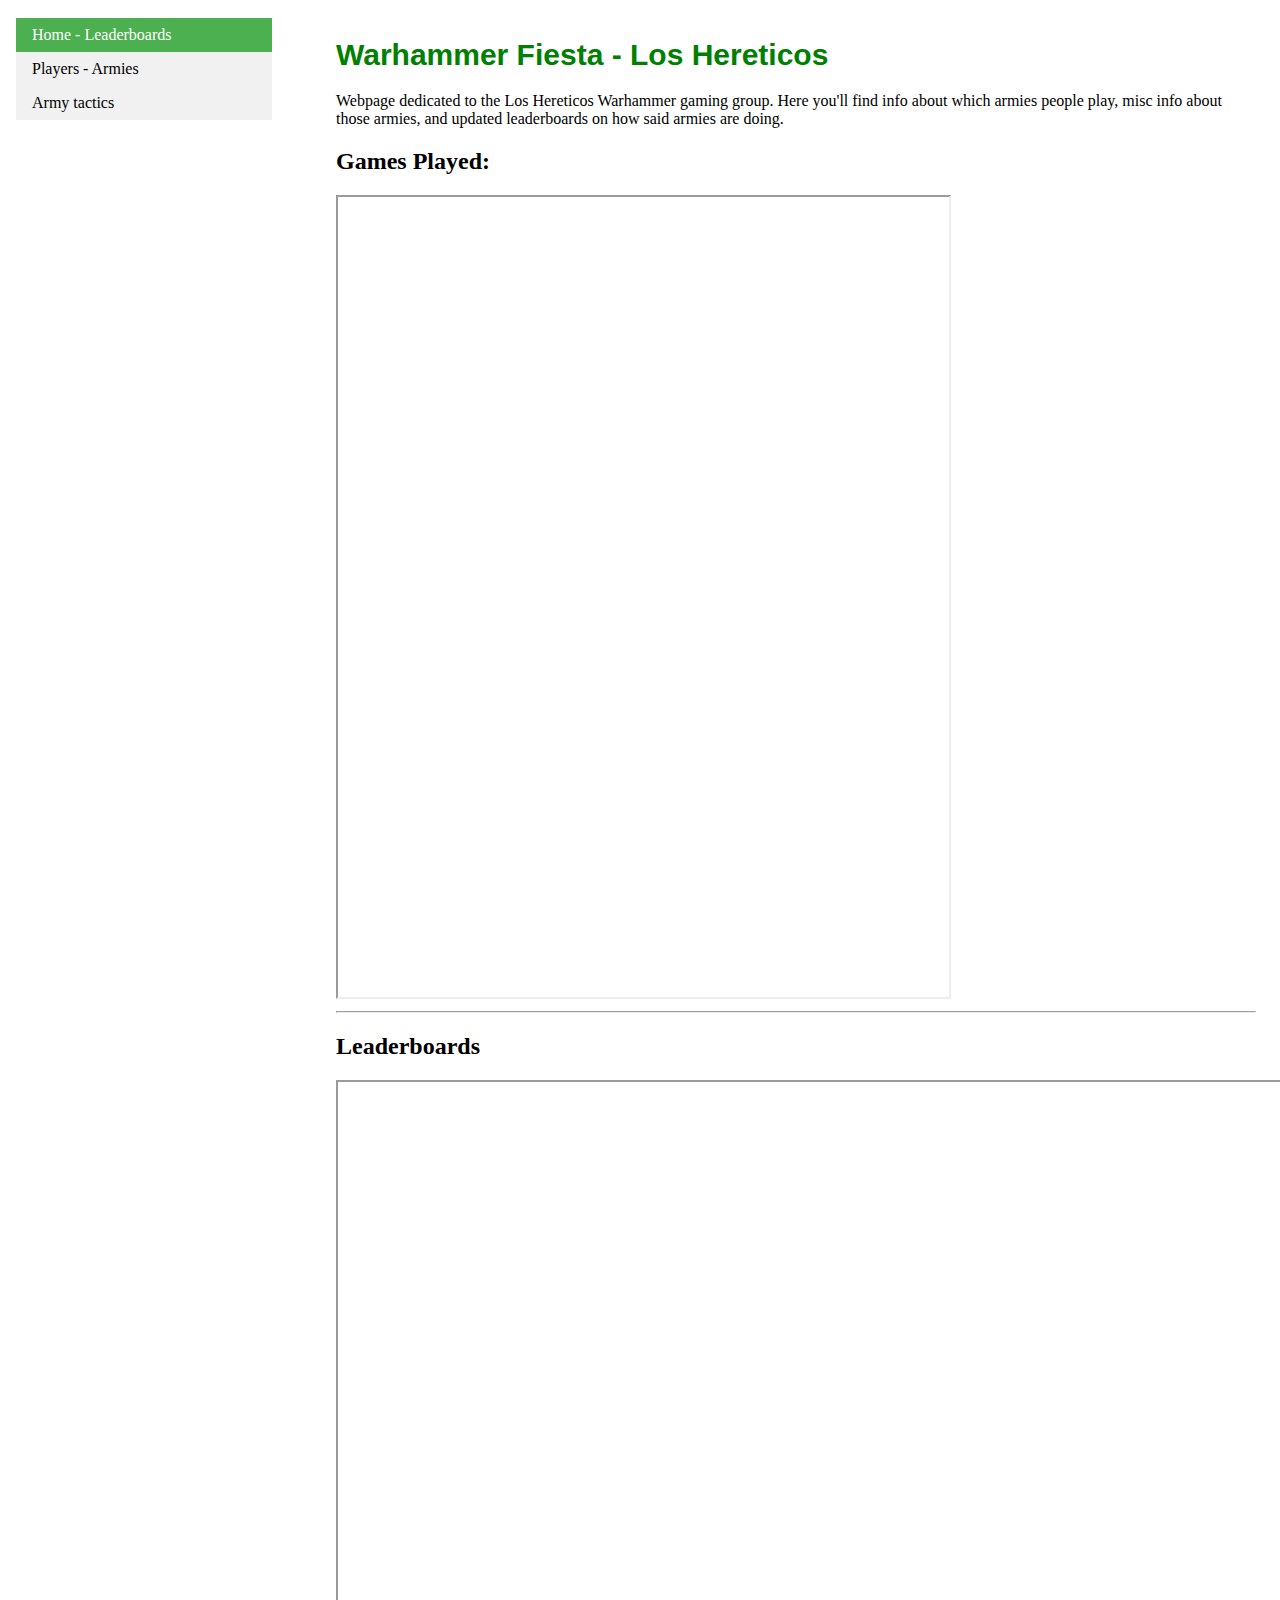
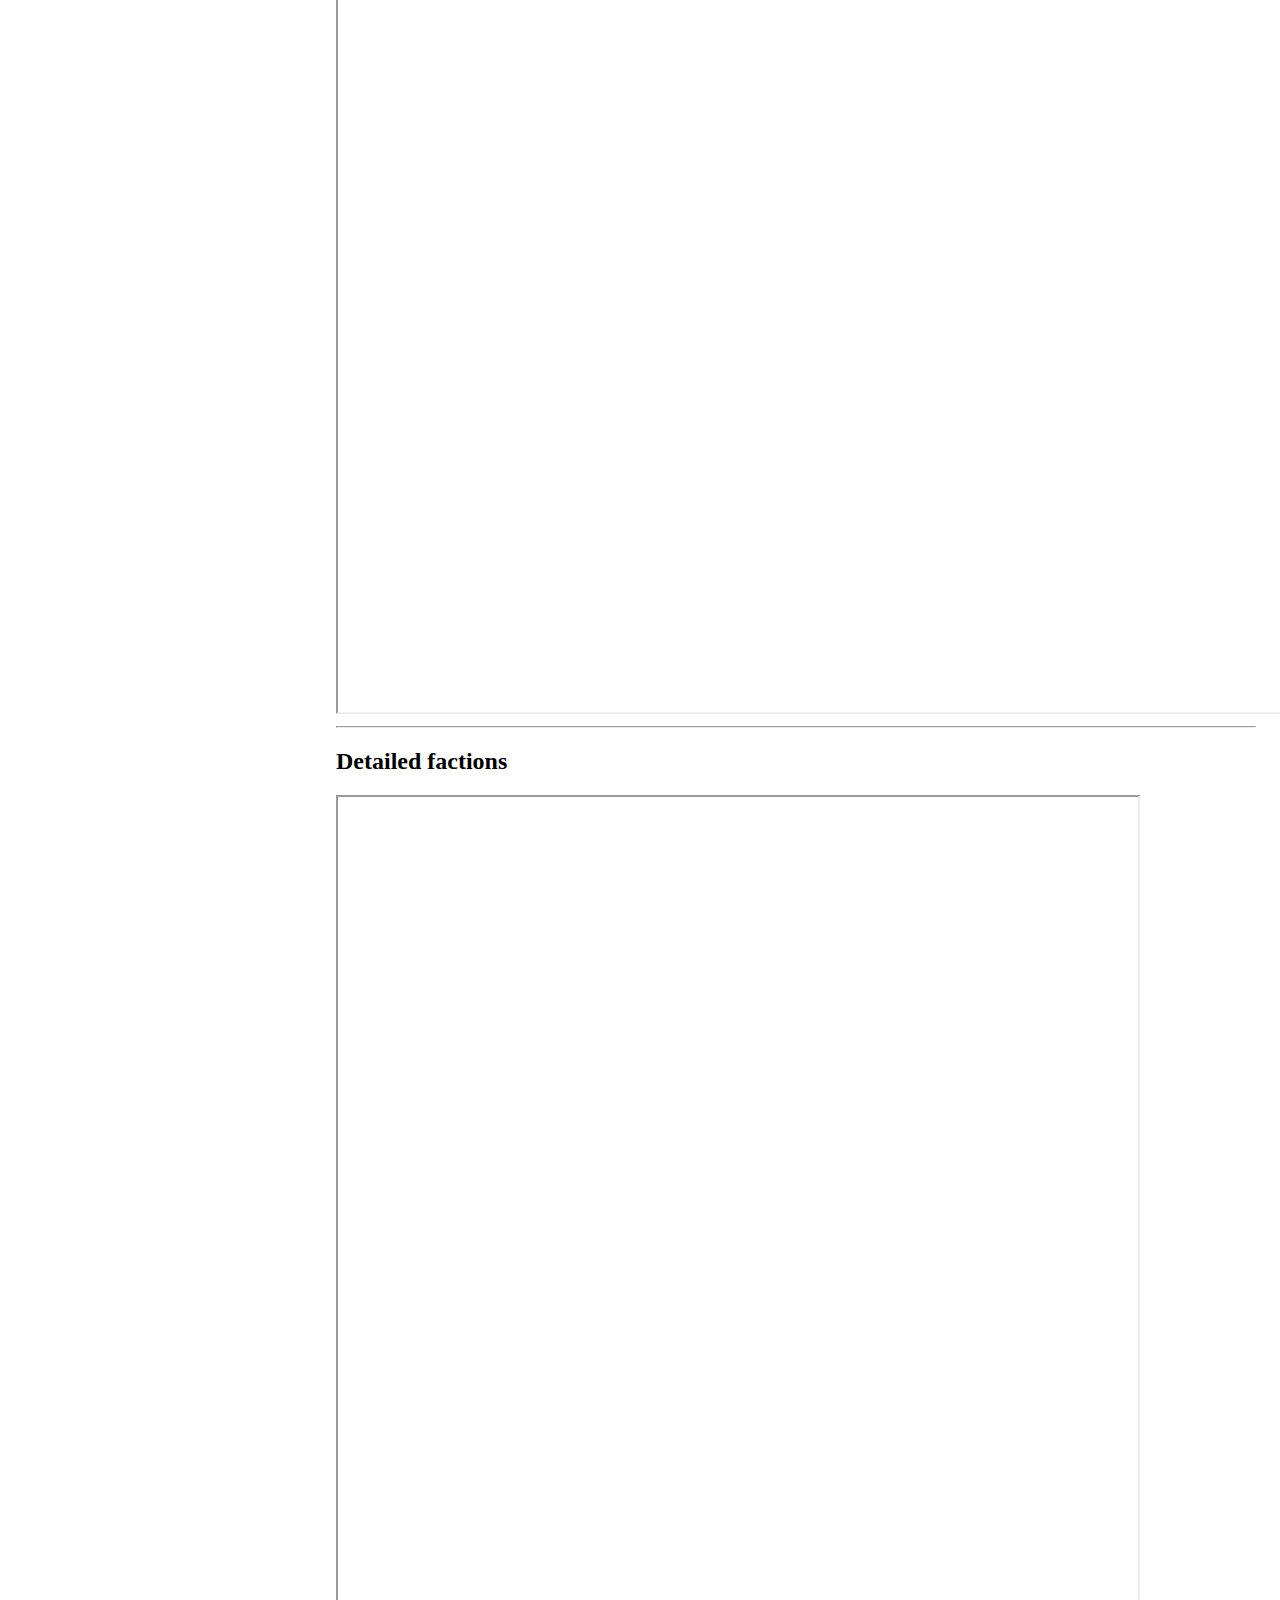
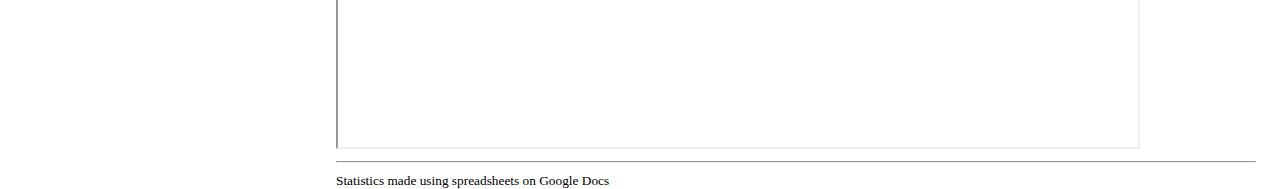
<file: index.html>
<!DOCTYPE html>
<head>
	<meta charset="UTF-8">
	<meta name="description" content="All the info regarding Los Hereticos warhammer games">
	<meta name="author" content="Maxie">
	<meta name="viewport" content="width=device-width, initial-scale=1.0">
	<link rel="stylesheet" type="text/css" href="assets/styles/main.css">
	<link rel="icon" href="assets/images/Ork_icon.png">
	<title>Homepage</title>
</head>
<body>
	<nav>
	<ul>
		<li><a href="index.html" class="active">Home - Leaderboards</a></li>
		<li><a href="assets/pages/players.html">Players - Armies</a></li>
		<li><a href="assets/pages/tactics.html">Army tactics</a></li>
	</ul>
	</nav>
	<section>
		<header>
			<h1>Warhammer Fiesta - Los Hereticos</h1>
		</header>
		
		<p>
		Webpage dedicated to the Los Hereticos Warhammer gaming group.
		Here you'll find info about which armies people play, misc info about those armies,
		and updated leaderboards on how said armies are doing.
		</p>
		
		<article>
			<header>
				<h2>Games Played:</h2>
			</header>
			<iframe src="https://docs.google.com/spreadsheets/d/1zFWrpdHewApKzsEk0uCGJvjb2yHFUKXIatfVxVThWUs/pubhtml?gid=62593947&amp;single=true&amp;widget=true&amp;headers=false"
			id="gamesPlayed"></iframe>
		</article>
		
		<hr>
		
		<article>
			<header>
				<h2>Leaderboards</h2>
			</header>
			<iframe
			src="https://docs.google.com/spreadsheets/d/1zFWrpdHewApKzsEk0uCGJvjb2yHFUKXIatfVxVThWUs/pubhtml?gid=0&amp;single=true&amp;widget=true&amp;headers=false"
			id="score">
			</iframe>
		</article>
		
		<hr>
		
		<article>
			<header>
				<h2>Detailed factions</h2>
			</header>
			<iframe
			src="https://docs.google.com/spreadsheets/d/1zFWrpdHewApKzsEk0uCGJvjb2yHFUKXIatfVxVThWUs/pubhtml?gid=912943846&amp;single=true&amp;widget=true&amp;headers=false"
			id="factions">
			</iframe>
		</article>
	</section>
	
	<hr>
	
	<footer>
		<small>Statistics made using spreadsheets on Google Docs</small>
	</footer>
</body>
</html>
</file>
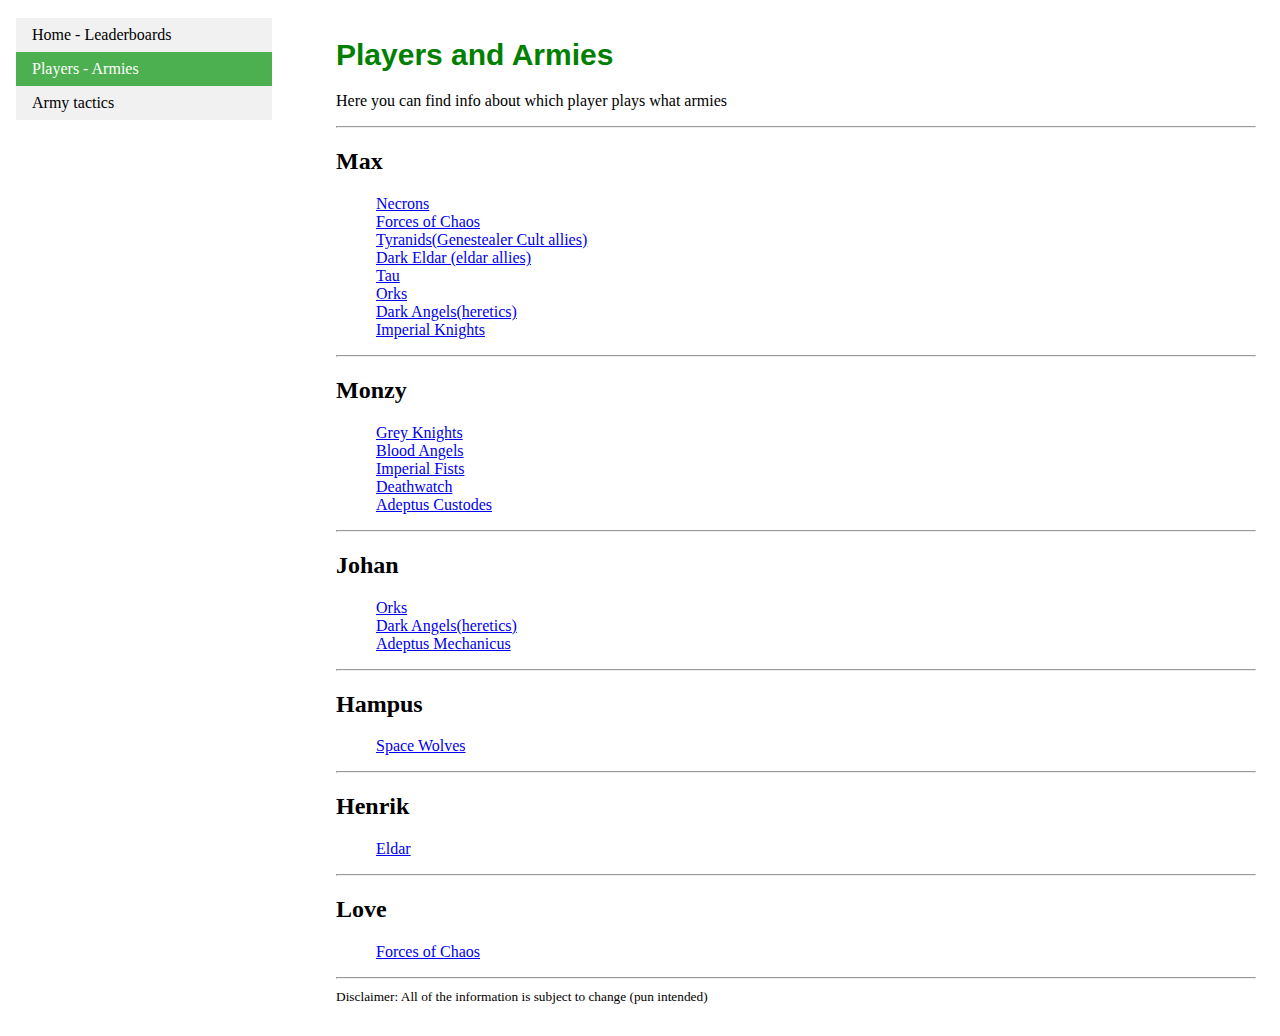
<file: assets/pages/players.html>
<!DOCTYPE html>
<head>
	<meta charset="UTF-8">
	<meta name="description" content="Info on the players and their armies">
	<meta name="viewport" content="width=device-width, initial-scale=1.0">
	<link rel="stylesheet" type="text/css" href="../styles/main.css">
	<link rel="icon" href="../images/Ork_icon.png">
	<title>Players and Armies</title>
</head>
<body>
	<nav>
		<ul>
			<li><a href="../../index.html">Home - Leaderboards</a></li>
			<li><a href="players.html"  class="active">Players - Armies</a></li>
			<li><a href="tactics.html">Army tactics</a></li>
		</ul>
	</nav>

	<section>
		<header>
			<h1>Players and Armies</h1>
			<p>Here you can find info about which player plays what armies</p>
		</header>
		
		<hr>
		<article>
			<header>
				<h2>Max</h2>
			</header>
			
			<ul class="armies">
				<li><a href="http://warhammer40k.wikia.com/wiki/Necrons">Necrons</a></li>
				<li><a href="http://warhammer40k.wikia.com/wiki/Chaos">Forces of Chaos</a></li>
				<li><a href="http://warhammer40k.wikia.com/wiki/Tyranids">Tyranids(Genestealer Cult allies)</a></li>
				<li><a href="http://warhammer40k.wikia.com/wiki/Dark_Eldar">Dark Eldar (eldar allies)</a></li>
				<li><a href="http://warhammer40k.wikia.com/wiki/Tau">Tau</a></li>
				<li><a href="http://warhammer40k.wikia.com/wiki/Orks">Orks</a></li>
				<li><a href="http://warhammer40k.wikia.com/wiki/Dark_Angels">Dark Angels(heretics)</a></li>
				<li><a href="http://warhammer40k.wikia.com/wiki/Imperial_Knight">Imperial Knights</a></li>
			</ul>
		</article>
		
		<hr>
		
		<article>
			<header>
				<h2>Monzy</h2>
			</header>
			
			<ul class="armies">
				<li><a href="http://warhammer40k.wikia.com/wiki/Grey_Knights">Grey Knights</a></li>
				<li><a href="http://warhammer40k.wikia.com/wiki/Blood_Angels">Blood Angels</a></li>
				<li><a href="http://warhammer40k.wikia.com/wiki/Imperial_Fists">Imperial Fists</a></li>
				<li><a href="http://wh40k.lexicanum.com/wiki/Deathwatch">Deathwatch</a></li>
				<li><a href="http://warhammer40k.wikia.com/wiki/Adeptus_Custodes">Adeptus Custodes</a></li>
			</ul>
		</article>
		
		<hr>
		
		<article>
			<header>
				<h2>Johan</h2>
			</header>
			
			<ul class="armies">
				<li><a href="http://warhammer40k.wikia.com/wiki/Orks">Orks</a></li>
				<li><a href="http://warhammer40k.wikia.com/wiki/Dark_Angels">Dark Angels(heretics)</a></li>
				<li><a href="http://warhammer40k.wikia.com/wiki/Adeptus_Mechanicus">Adeptus Mechanicus</a></li>
			</ul>
		</article>
		
		<hr>
		
		<article>
			<header>
				<h2>Hampus</h2>
			</header>
			
			<ul class="armies">
				<li><a href="http://warhammer40k.wikia.com/wiki/Space_Wolves">Space Wolves</a></li>
			</ul>
		</article>
		
		<hr>
		
		<article>
			<header>
				<h2>Henrik</h2>
			</header>
			
			<ul class="armies">
				<li><a href="http://warhammer40k.wikia.com/wiki/Eldar">Eldar</a></li>
			</ul>
		</article>
		
		<hr>
		
		<article>
			<header>
				<h2>Love</h2>
			</header>
			
			<ul class="armies">
				<li><a href="http://warhammer40k.wikia.com/wiki/Chaos">Forces of Chaos</a></li>
			</ul>
		</article>
	</section>
	
	<hr>
	
	<footer>
	<small>Disclaimer: All of the information is subject to change (pun intended)</small>
	</footer>
</body>
</html>
</file>
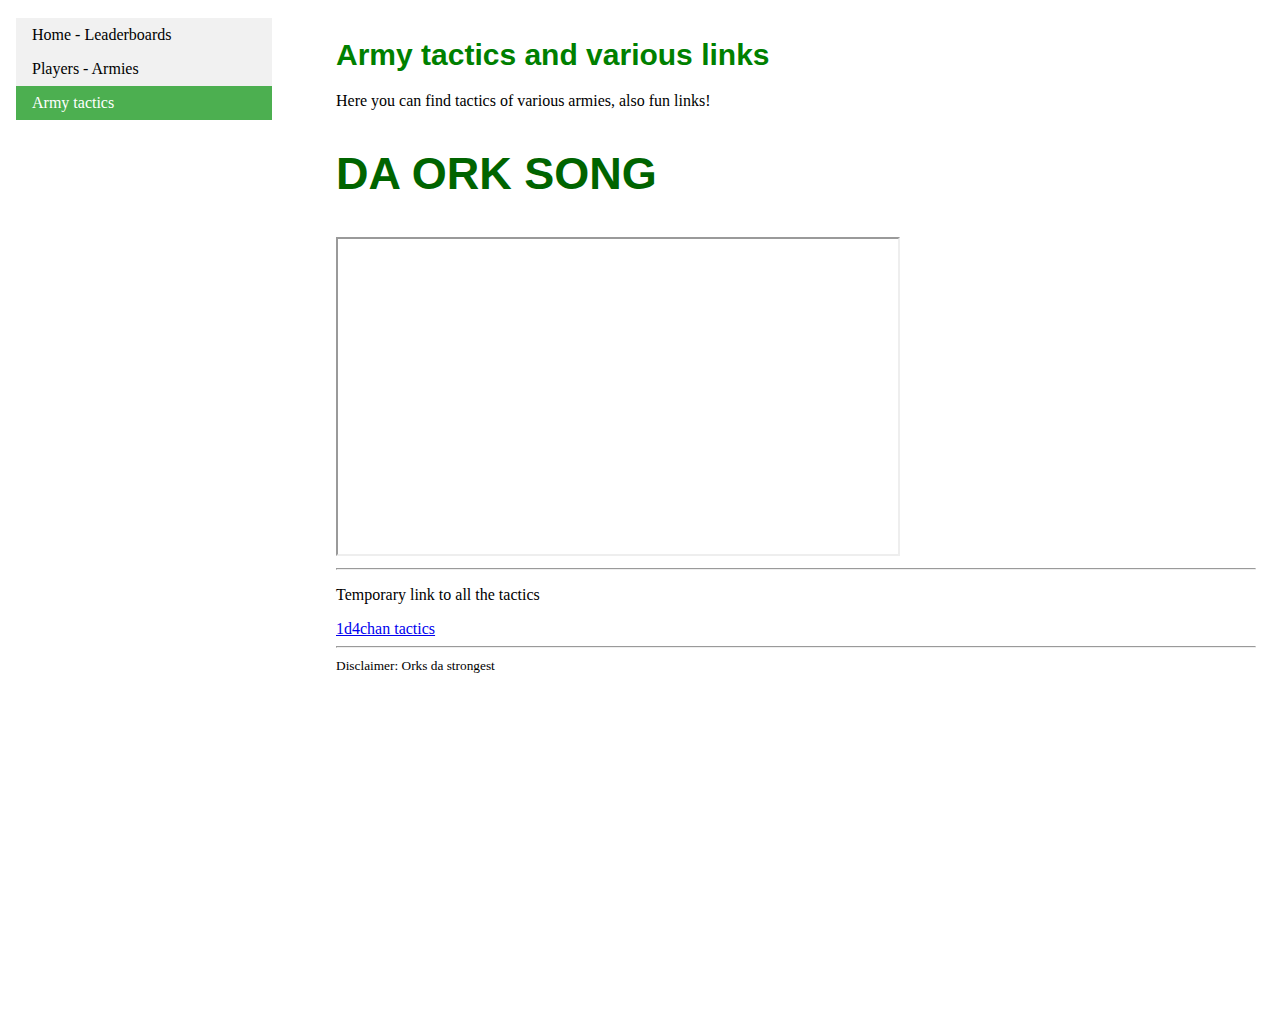
<file: assets/pages/tactics.html>
<!DOCTYPE html>
<head>
	<meta charset="UTF-8">
	<meta name="description" content="Your one stop for army tactics">
	<meta property="og:description" content="Your one stop for army tactics">
	<meta name="viewport" content="width=device-width, initial-scale=1.0">
	<meta name="author" content="Maxie">	
	<link rel="stylesheet" type="text/css" href="../styles/main.css">
	<link rel="icon" href="../images/Ork_icon.png">
	<title>Tactics</title>
</head>
<body>
	<nav>
		<ul>
			<li><a href="../../index.html">Home - Leaderboards</a></li>
			<li><a href="players.html">Players - Armies</a></li>
			<li><a href="tactics.html" class="active">Army tactics</a></li>
		</ul>
	</nav>

	<section>
		<header>
			<h1>Army tactics and various links</h1>
			<p>Here you can find tactics of various armies, also fun links!</p>
		</header>
		
		<article>
			<header class="DA_ORK">
				<h2>DA ORK SONG</h2>
			</header>
			
			<iframe width="560" height="315" src="https://www.youtube.com/embed/nW8TVTRsPqU" allowfullscreen>
			</iframe>
		</article>
		
		<hr>
		
		<p>
		Temporary link to all the tactics
		</p>
		<a href="https://1d4chan.org/wiki/Category:Warhammer_40000_Tactics">1d4chan tactics</a>
		
	</section>
	
	<hr>
	
	<footer>
	<small>Disclaimer: Orks da strongest</small>
	</footer>
</body>
</html>
</file>
<file: assets/styles/main.css>
body {
	margin-left: 25%;
	padding: 10px 16px;
	height: 1000px;
}

header h1 {
	color: green;
	font-family: Impact, Charcoal, sans-serif;
	font-size: 30px;
}

#gamesPlayed {
	height: 800px;
	width: 611px;
}

#score {
	height: 1230px;
	width: 1225px;
}

#factions {
	height: 950px;
	width: 800px;
}

.armies {
	list-style: none;
}

.DA_ORK {
	color: DarkGreen;
	font-family: Impact, Charcoal, sans-serif;
	font-size: 30px;
}

table {
    font-family: arial, sans-serif;
    border-collapse: collapse;
    width: 50%;
}

td, th {
    border: 1px solid #dddddd;
    text-align: center;
    padding: 8px;
}

tr:nth-child(even) {
    background-color: #dddddd;
}

nav ul{
	list-style: none;
	margin: 0;
	margin-left: -25%;
	padding: 0;
	width: 20%;
	background-color: #f1f1f1;
	height: 100%:;
	position: fixed;
	overflow: auto;
}

nav li a {
	display: block;
	color: #000;
	padding: 8px 16px;
	text-decoration: none;
}

nav li a.active {
	background-color: #4CAF50;
	color: white;
}

nav li a:hover:not(.active) {
	background-color: #555;
	color: white;
}
</file>
